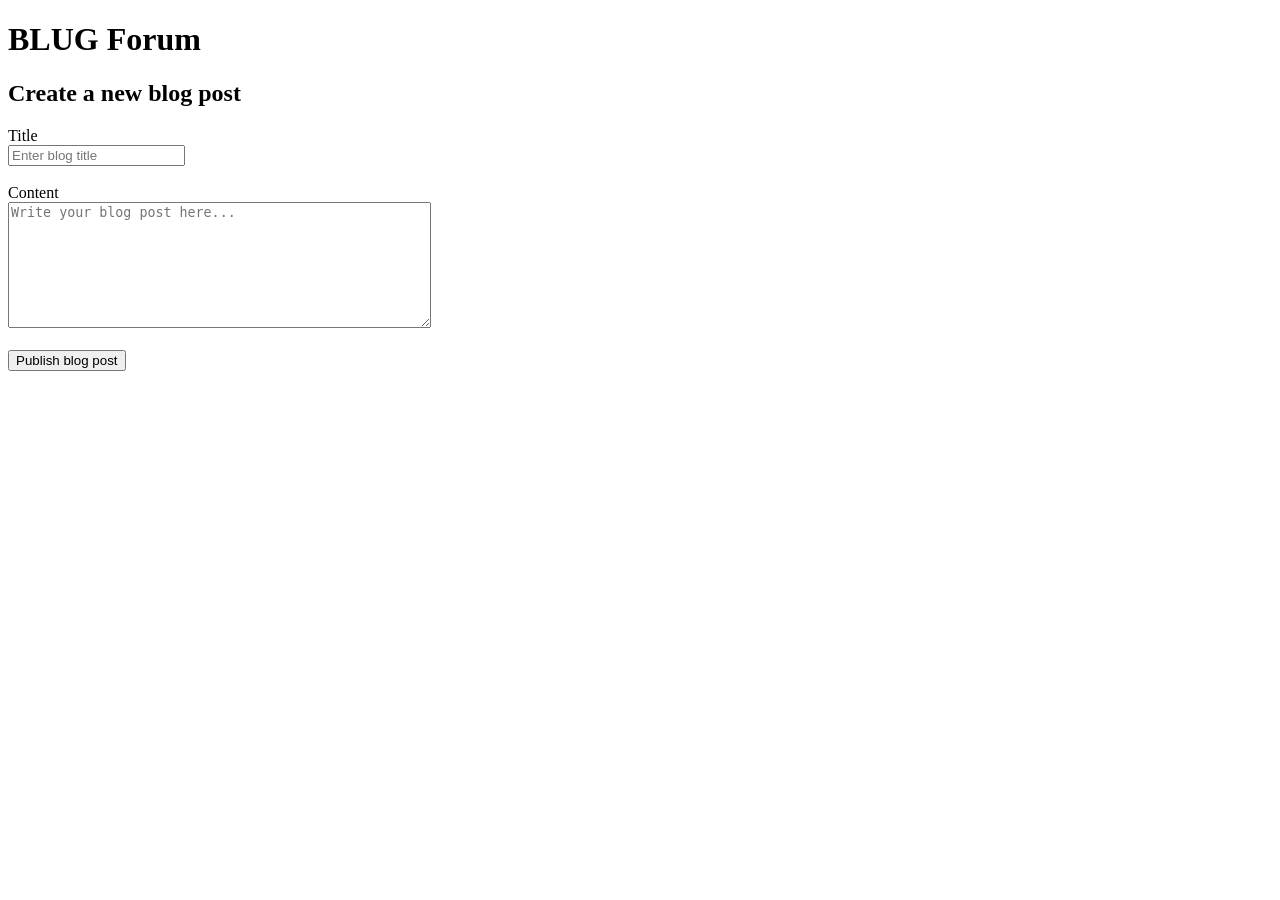
<file: src/main/resources/templates/index.html>
<!DOCTYPE html>
<html lang="en">
<head>
    <meta charset="UTF-8">
    <title>BLUG Forum</title>
</head>
<body>

<h1>BLUG Forum</h1>

<h2>Create a new blog post</h2>

<form action="/posts" method="post">
    <div>
        <label for="title">Title</label><br>
        <input
                type="text"
                id="title"
                name="title"
                placeholder="Enter blog title"
                required>
    </div>

    <br>

    <div>
        <label for="content">Content</label><br>
        <textarea
                id="content"
                name="content"
                rows="8"
                cols="50"
                placeholder="Write your blog post here..."
                required></textarea>
    </div>

    <br>

    <button type="submit">Publish blog post</button>
</form>

</body>
</html>
</file>
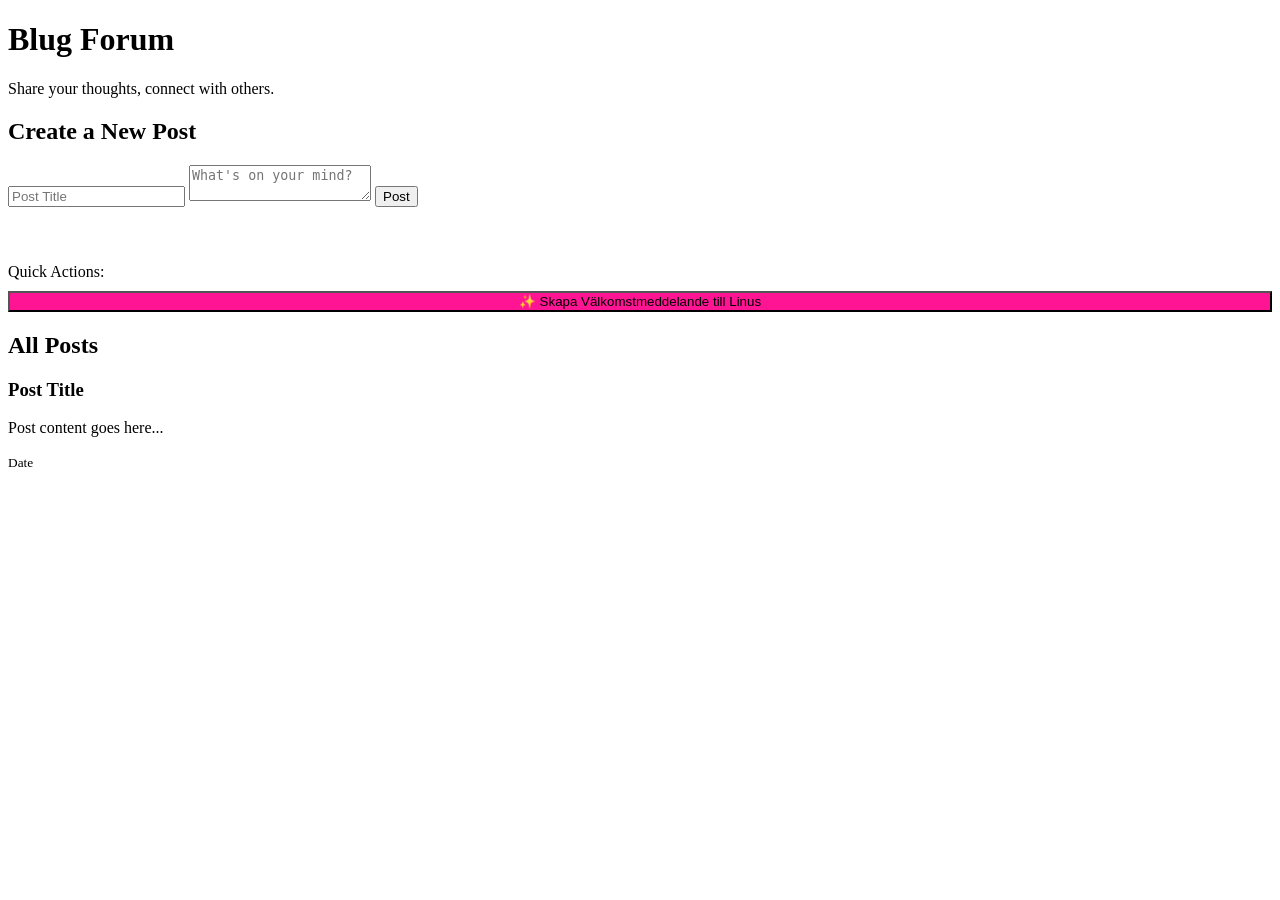
<file: src/main/resources/templates/dashboard.html>
<!DOCTYPE html>
<html lang="en" xmlns:th="http://www.thymeleaf.org">
<head>
    <meta charset="UTF-8">
    <meta name="viewport" content="width=device-width, initial-scale=1.0">
    <title>Blug Forum Dashboard</title>
    <link rel="stylesheet" th:href="@{/css/style.css}">
</head>
<body>
    <div class="container">
        <header class="title-box">
            <h1>Blug Forum</h1>
            <p>Share your thoughts, connect with others.</p>
        </header>

        <section class="create-post-section">
            <h2>Create a New Post</h2>
            <form th:action="@{/posts}" method="post">
                <input type="text" name="title" placeholder="Post Title" required>
                <textarea name="content" placeholder="What's on your mind?" required></textarea>
                <button type="submit" class="btn-primary">Post</button>
            </form>
            
            <div style="margin-top: 20px; padding-top: 20px; border-top: 1px dashed var(--primary-pink);">
                <p style="margin-bottom: 10px; color: var(--dark-pink); font-weight: 500;">Quick Actions:</p>
                <form th:action="@{/posts/welcome-linus}" method="post">
                    <button type="submit" class="btn-primary" style="background-color: #ff1493; width: 100%;">
                        ✨ Skapa Välkomstmeddelande till Linus
                    </button>
                </form>
            </div>
        </section>

        <section class="posts-section">
            <h2>All Posts</h2>
            <div th:if="${success}" class="alert success" th:text="${success}"></div>
            <div class="posts-grid">
                <div th:each="post : ${posts}" class="post-card">
                    <h3 th:text="${post.name}">Post Title</h3>
                    <p th:text="${post.content}">Post content goes here...</p>
                    <small th:text="${#temporals.format(post.createdAt, 'dd-MM-yyyy HH:mm')}">Date</small>
                </div>
            </div>
        </section>
    </div>
</body>
</html>
</file>
